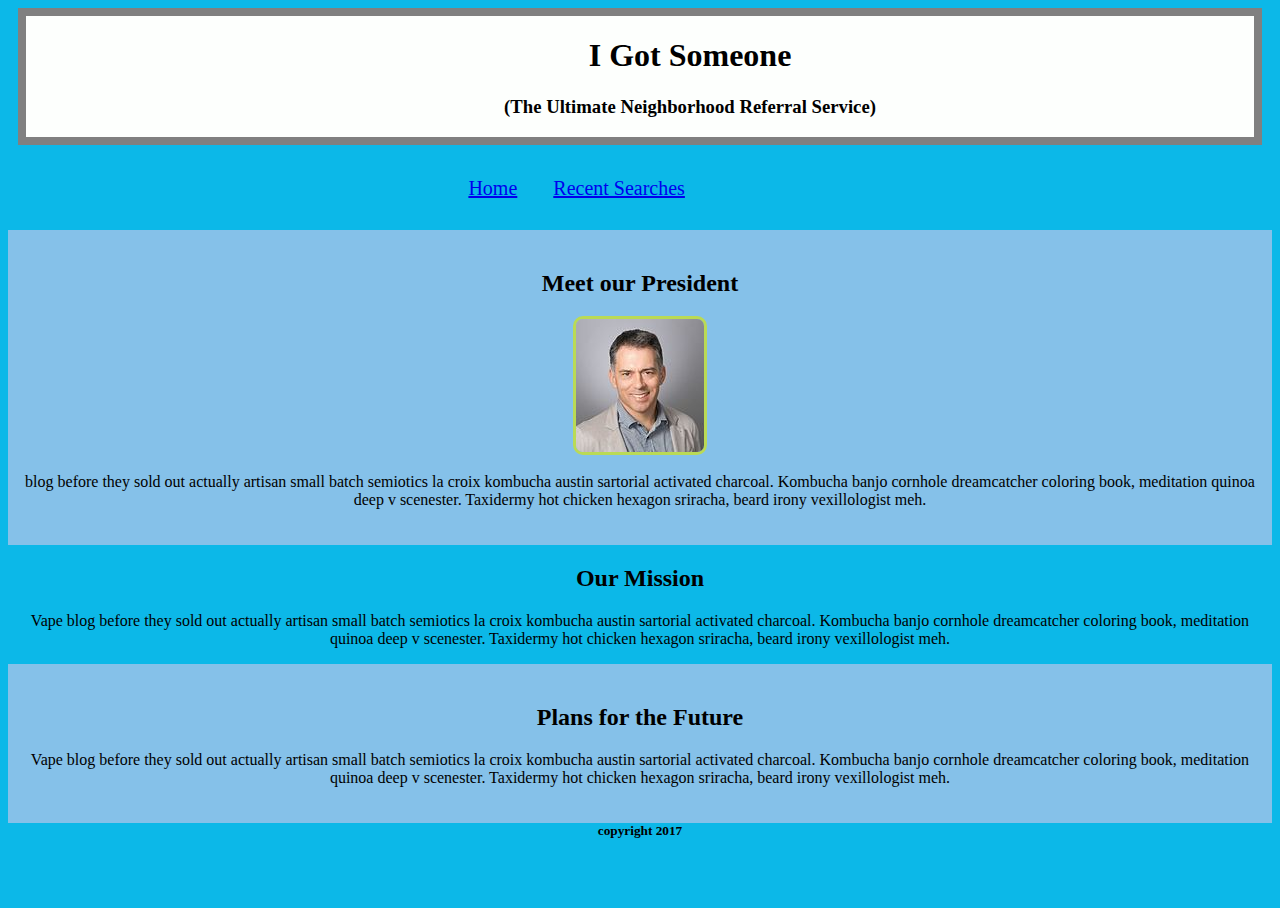
<file: index.html>
<html>
  <head>
    <title>
      I Got Someone
    </title>
    <link href= "index.css" type="text/css" rel="stylesheet">
  </head>
  <body>
    <header>
      <h1>I Got Someone</h1>
        <h3>(The Ultimate Neighborhood Referral Service)</h3>
    </header>
    <nav>
      <div id='navContainer'>
        <ul>
          <li>
            <a href="index.html">Home</a>
          </li>
          <li>
            <a href="recentsearches.html">Recent Searches</a>
          </li>
        </div>
      </ul>
    </nav>
      <section>
        <article class="light">
          <p>
            <h2>Meet our President</h2>
            <img class="roundedcorners"src="MFettes-headshot.jpg" target="_blank"><br/><br/>blog</a> before they sold out actually artisan small batch semiotics la croix kombucha austin sartorial activated charcoal. Kombucha banjo cornhole dreamcatcher coloring book, meditation quinoa deep v scenester. Taxidermy hot chicken hexagon sriracha, beard irony vexillologist meh.
          </p>
        </article>

        <article>
          <p>
            <h2>Our Mission</h2>
            Vape blog before they sold out actually artisan small batch semiotics la croix kombucha austin sartorial activated charcoal. Kombucha banjo cornhole dreamcatcher coloring book, meditation quinoa deep v scenester. Taxidermy hot chicken hexagon sriracha, beard irony vexillologist meh.
          </p>
        </article>

        <article class="light";>
          <p>
            <h2>Plans for the Future</h2>
            Vape blog before they sold out actually artisan small batch semiotics la croix kombucha austin sartorial activated charcoal. Kombucha banjo cornhole dreamcatcher coloring book, meditation quinoa deep v scenester. Taxidermy hot chicken hexagon sriracha, beard irony vexillologist meh.
          </p>
        </article>
      </section>
      <footer>
          <h5> copyright 2017</h5>
      </footer>
  </body>
</html>
</file>
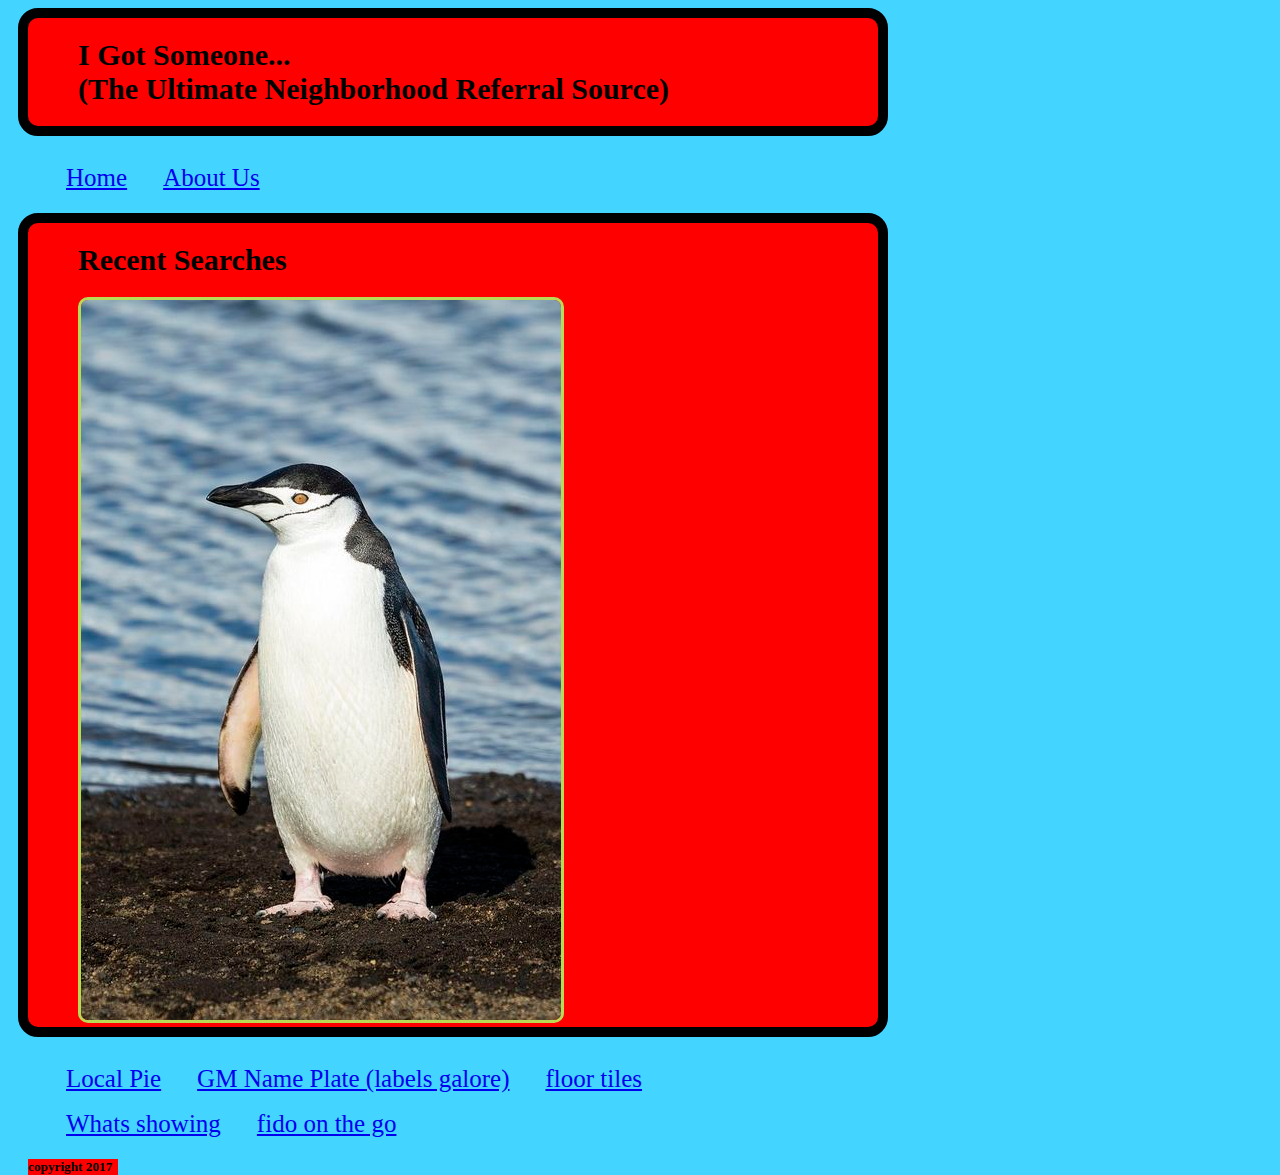
<file: recentsearches.html>
<html>
  <head>
    <title>
      I got someone....
    </title>
    <link href="recentsearches.css" type="text/css" rel="stylesheet"
  </header>
  <body>
      <header>
        <h1>I Got Someone... <br/>
          (The Ultimate Neighborhood Referral Source)</h1>
      </header>
        <nav>
        <ul>
          <li>
            <a href="index.html">Home</a>
          </li>
          <li>
            <a href="aboutus.html">About Us</a>
          </li>
                </ul>
    </nav>
    <section class="recent">
      <p>
          <h1>Recent Searches</h1>
          <img class="roundedcorners"src="gentoo.jpg">
          <img border: 250px;>
        </section>
          <nav>
          <ul>
            <li>
              <a href="https://localpie.com/">Local Pie</a>
                        </li>
            <li>
              <a href="https://www.gmnameplate.com/">GM Name Plate (labels galore)</a>
            </li>
            <li>
              <a href="http://www.discounttileoutlet.com/">floor tiles</a>
            </li>
            <li>
              <a href="https://www.ipictheaters.com/#/">Whats showing</a>
            </li>
            <li>
              <a href="https://www.rover.com">fido on the go</a>
            </li>
                  </ul>
      </nav>
      </p>
    </section>
    <footer>
        <h5> copyright 2017</h5>
    </footer>
  </body>
</html>
</file>
<file: index.css>
/* Note to students: Some properties are given to you to fill out,
others you can modify as they stand, and if you have time,
there are definitely some properties you should add!*/

    html {
      height: 100%;
      background-color: #0CB8E8;
      text-align: center;
      width: 100%;
    }
    body {
       height: 100%;
       text-align: center;
    }

    header {
        background-color:FDFFFD ;
        padding-left: 100px;
        border: 8px solid grey;
        margin: 0px 10px 0px 10px;
        font-size: ;
        display: block;
    }
    nav {
        float: left;
        font-size: 20px;
        width: 100%;
    }
    #navContainer {
      width: 30%;
      margin: 0 auto;
    }
    nav ul {
        padding: 0;
        float: left;
        border-bottom: ;
        list-style-type: none;
        width: 100%;
    }
    nav li {
        float: left;
    }
    nav li a {
        display: block;
        height: 25px;
        padding: 12px 18px 8px 18px;
        vertical-align: middle;
    }
    .roundedcorners {
      border-radius: 10px;
     border: 3px solid #BADA55;
    }
    a {
        color: ;
    }

    .light {
      background-color: #85C1E9;
      padding: 20px 0 20px 0;
    }
    section {
        display: inline-block;
        float: left;
    }
    aside {
        display: inline-block;
        background-color:;
        padding:;
        min-height: 100%;
    }
    aside ul {
        list-style-type: none;
    }
    footer {
        background-color:;
        color:;
        clear: both;
        display: block;
    }
</file>
<file: recentsearches.css>
/* Note to students: Some properties are given to you to fill out,
others you can modify as they stand, and if you have time,
there are definitely some properties you should add!*/

    html {
      height: 100%;
      background-color: 43D5FF;
    }
    body {
       width: 800px;
       height: 100%;
    }

    header {
        background-color: #FF0000;
        padding-left: 50px;
        border: 10px solid black;
        border-radius: 20px;
        margin: 0px 10px 0px 10px;
        font-size: 15px;
        display: block;
        width: 800px;
    }
    nav {
        float: left;
        width: 100%;
    }
    nav ul {
        padding: ;
        float: left;
        border-bottom: ;
        list-style-type: none;
    }
    nav li {
        float: left;
    }
    nav li a {
        display: block;
        height: 25px;
        padding: 12px 18px 8px 18px;
        vertical-align: middle;
        font-size: 25;
    }
    a {
        color:  ;
    }
  .purple-background {
    background-color: red;
  }
    section {
        width: 800px;
        display: inline-block;
        float: left;
            }
  .recent {
    background-color: #FF0000;
    padding-left: 50px;
    border: 10px solid black;
    margin: 0px 10px 0px 10px;
    font-size: 15px;
    display: block;
    border-radius: 20px;
            }
    .roundedcorners {
        border-radius: 10px;
        border: 3px solid #BADA55 ;
            }
    aside {
        width: 17%;
        display: inline-block;
        background-color:;
        padding:;
        min-height: 100%;
    }
    aside ul {
        list-style-type: none;
    }
    footer {
        width: 90px;
        background-color:FF0000;
        color:;
        clear: both;
        display: block;
        margin-left: 2.5%;
    }
    h5 {
      padding: 0;
    }
</file>
